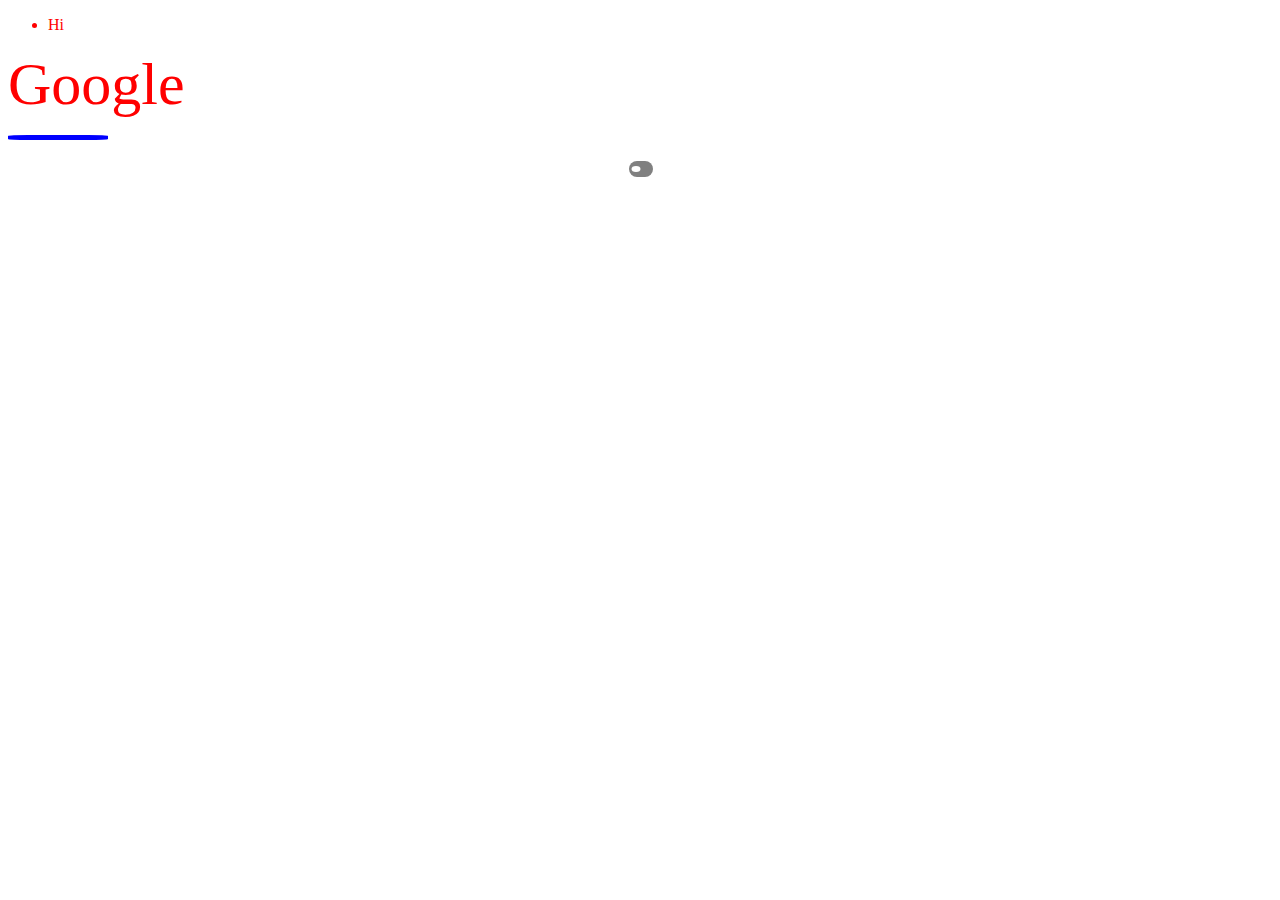
<file: check.html>
<!DOCTYPE html>
<html lang="en">
<head>
    <meta charset="UTF-8">
    <meta http-equiv="X-UA-Compatible" content="IE=edge">
    <meta name="viewport" content="width=device-width, initial-scale=1.0">
    <link rel="stylesheet" href="check.css">
    <title>Document</title>
</head>
<body>
    <div id="block"></div> 
    <section>
        <div class="build"></div>
        <ul>
            <li>Hi</li>
        </ul>
    </section>
           
    <div id="team"></div>
    <section></section>
    <div class="yes">
        <p class="set">
            <a href="https:google.com">Google</a>
        </p>
    </div>

    <div style="border-top: 5px solid blue; width: 100px;border-radius: 20%;"></div>
    <br>
  
  <!-- Rounded switch -->
  <!-- <label class="switch">
    <input type="checkbox">
    <span class="slider round"></span>
  </label>

   <input type="checkbox"> -->


   <div class="container">
    <input type="checkbox">
   </div>
 
 

</body>
</html>
</file>
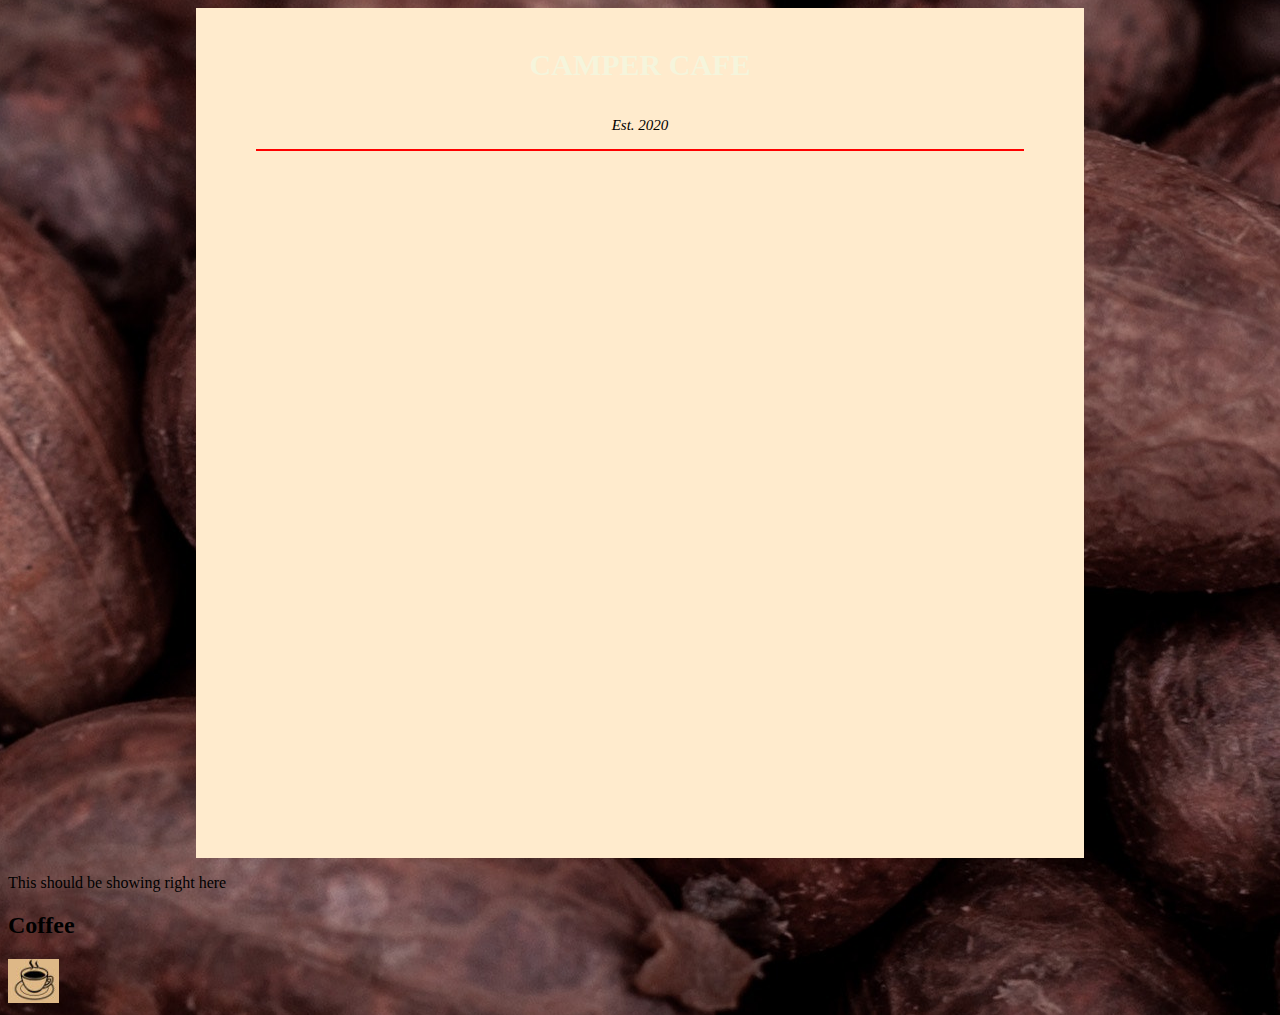
<file: cocoa.html>
<!DOCTYPE html>
<html lang="en">
<head>
    <meta charset="UTF-8">
    <meta http-equiv="X-UA-Compatible" content="IE=edge">
    <meta name="viewport" content="width=device-width, initial-scale=1.0">
    <link rel="stylesheet" href="./Images/cocoa.css">
    <title>Cocoa Project from Freecodecamp</title>
</head>
<body>
    <div class="container">
        <header class="head">
            <h1>CAMPER CAFE</h1>
            <p>Est. 2020</p>
        </header>
    </div>

    <p>This should be showing right here</p>

    <section class="coffee">
        <h2>Coffee</h2>
        <img src="./Images/coffee.jpg" alt="A Cofee">
    </section>
</body>
</html>
</file>
<file: check.css>
#block+*>div.build~ul li {
    color: red;
}
 
div#team~* + .yes > p.set a {
    color: red;
    text-decoration: none;
    font-size: 60px;
}

input {
    -webkit-appearance: none;
    position: relative;
    width: 24px;
    height: 16px;
    border-radius:8px;
    background-color:grey;
    outline: none;
    cursor: pointer;
    border: none;
}

input::after {
    content: "";
    position: absolute;
    left: 30%;
    top: 50%;
    transform: translate(-50%, -50%);
    /* background-color: blue; */
    height: 6px;
    width: 6px;
    border-radius: 50%;
    background-color: white;
    transition: left .3s;
    padding-left: 3px;
}

input:checked {
    background-color: green;
}

input:checked::after {
    left: 60%;
}

.container {
    text-align: center;
}
</file>
<file: Images/cocoa.css>
body {
    background-image: url('pexels-bamidele-sodiq-5208267.jpg');
    background-repeat: no-repeat;
    background-position: 100%;
}

.container {
    background-color: blanchedalmond;
    padding: 20px 60px 20px 60px;
    height: 90vh;
    width: 60vw;
    margin: 0 auto;
}

.head {
    display: flex;
    flex-direction: column;
    align-items: center;
    justify-content: center;
    color: beige;
    border-bottom: 2px solid red;
}

.head h1 {
    font-size: 30px;
}

.head p {
    font-size: 15px;
    font-style: italic;
    color: black;
}

/* section.coffee {
    display: flex;
    flex-direction: column;
    align-items: center;
    justify-content: center;
    color: black;
    border-bottom: 2px solid red;
} */


@media screen and (max-width: 400px) {
    body {
        width: fit-content;
    }
}
</file>
